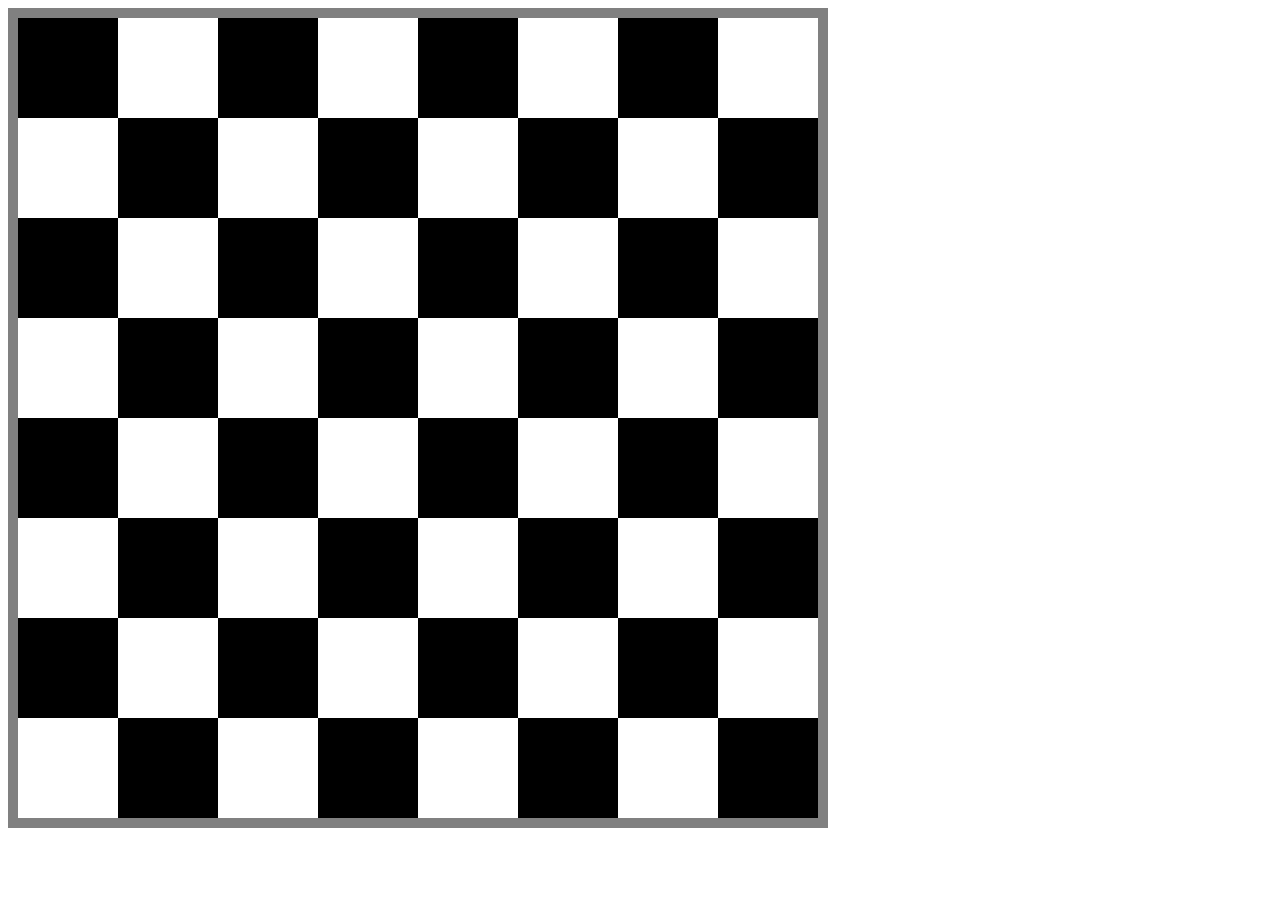
<file: index.html>
<!DOCTYPE html>
<html lang="en">
<head>
    <meta charset="UTF-8">
    <meta http-equiv="X-UA-Compatible" content="IE=edge">
    <meta name="viewport" content="width=device-width, initial-scale=1.0">
    <title>Document</title>
    <link rel="stylesheet" href="chess1.css">
</head>
<body>
    <div id="chessboard">
        <div id="black"></div>       
        <div id="white"></div>
        <div id="black"></div>
        <div id="white"></div>
        <div id="black"></div>
        <div id="white"></div>
        <div id="black"></div>
        <div id="white"></div>

        <div id="white"></div>       
        <div id="black"></div>
        <div id="white"></div>
        <div id="black"></div>
        <div id="white"></div>
        <div id="black"></div>
        <div id="white"></div>
        <div id="black"></div>

        <div id="black"></div>       
        <div id="white"></div>
        <div id="black"></div>
        <div id="white"></div>
        <div id="black"></div>
        <div id="white"></div>
        <div id="black"></div>
        <div id="white"></div>

        <div id="white"></div>       
        <div id="black"></div>
        <div id="white"></div>
        <div id="black"></div>
        <div id="white"></div>
        <div id="black"></div>
        <div id="white"></div>
        <div id="black"></div>

        <div id="black"></div>       
        <div id="white"></div>
        <div id="black"></div>
        <div id="white"></div>
        <div id="black"></div>
        <div id="white"></div>
        <div id="black"></div>
        <div id="white"></div>

        <div id="white"></div>       
        <div id="black"></div>
        <div id="white"></div>
        <div id="black"></div>
        <div id="white"></div>
        <div id="black"></div>
        <div id="white"></div>
        <div id="black"></div>

        <div id="black"></div>       
        <div id="white"></div>
        <div id="black"></div>
        <div id="white"></div>
        <div id="black"></div>
        <div id="white"></div>
        <div id="black"></div>
        <div id="white"></div>

        
        <div id="white"></div>       
        <div id="black"></div>
        <div id="white"></div>
        <div id="black"></div>
        <div id="white"></div>
        <div id="black"></div>
        <div id="white"></div>
        <div id="black"></div>
    </div>
</body>
</html>
</file>
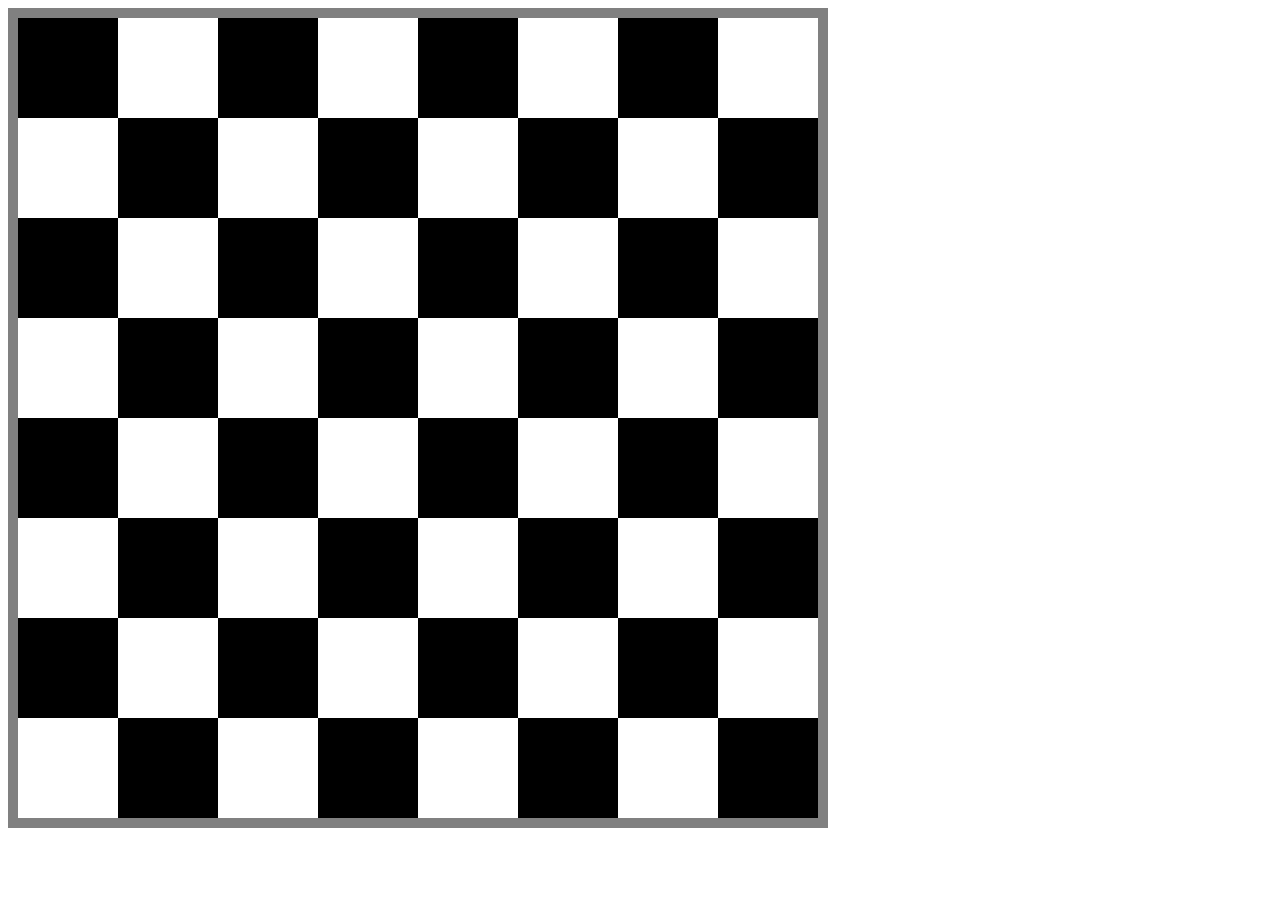
<file: chess.html>
<!DOCTYPE html>
<html lang="en">
<head>
    <meta charset="UTF-8">
    <meta http-equiv="X-UA-Compatible" content="IE=edge">
    <meta name="viewport" content="width=device-width, initial-scale=1.0">
    <title>Document</title>
    <link rel="stylesheet" href="chess1.css">
</head>
<body>
    <div id="chessboard">
        <div id="black"></div>       
        <div id="white"></div>
        <div id="black"></div>
        <div id="white"></div>
        <div id="black"></div>
        <div id="white"></div>
        <div id="black"></div>
        <div id="white"></div>

        <div id="white"></div>       
        <div id="black"></div>
        <div id="white"></div>
        <div id="black"></div>
        <div id="white"></div>
        <div id="black"></div>
        <div id="white"></div>
        <div id="black"></div>

        <div id="black"></div>       
        <div id="white"></div>
        <div id="black"></div>
        <div id="white"></div>
        <div id="black"></div>
        <div id="white"></div>
        <div id="black"></div>
        <div id="white"></div>

        <div id="white"></div>       
        <div id="black"></div>
        <div id="white"></div>
        <div id="black"></div>
        <div id="white"></div>
        <div id="black"></div>
        <div id="white"></div>
        <div id="black"></div>

        <div id="black"></div>       
        <div id="white"></div>
        <div id="black"></div>
        <div id="white"></div>
        <div id="black"></div>
        <div id="white"></div>
        <div id="black"></div>
        <div id="white"></div>

        <div id="white"></div>       
        <div id="black"></div>
        <div id="white"></div>
        <div id="black"></div>
        <div id="white"></div>
        <div id="black"></div>
        <div id="white"></div>
        <div id="black"></div>

        <div id="black"></div>       
        <div id="white"></div>
        <div id="black"></div>
        <div id="white"></div>
        <div id="black"></div>
        <div id="white"></div>
        <div id="black"></div>
        <div id="white"></div>

        
        <div id="white"></div>       
        <div id="black"></div>
        <div id="white"></div>
        <div id="black"></div>
        <div id="white"></div>
        <div id="black"></div>
        <div id="white"></div>
        <div id="black"></div>
    </div>
</body>
</html>
</file>
<file: chess1.css>
#chessboard{
    height:800px;
    width:800px;
    background-color: white;
    border:10px solid grey;
}
#black{
    float: left;
    height: 100px;
    width: 100px;
    background-color: black;
}
#white{
    float: left;
    height: 100px;
    width: 100px;
    background-color: white;
}
</file>
